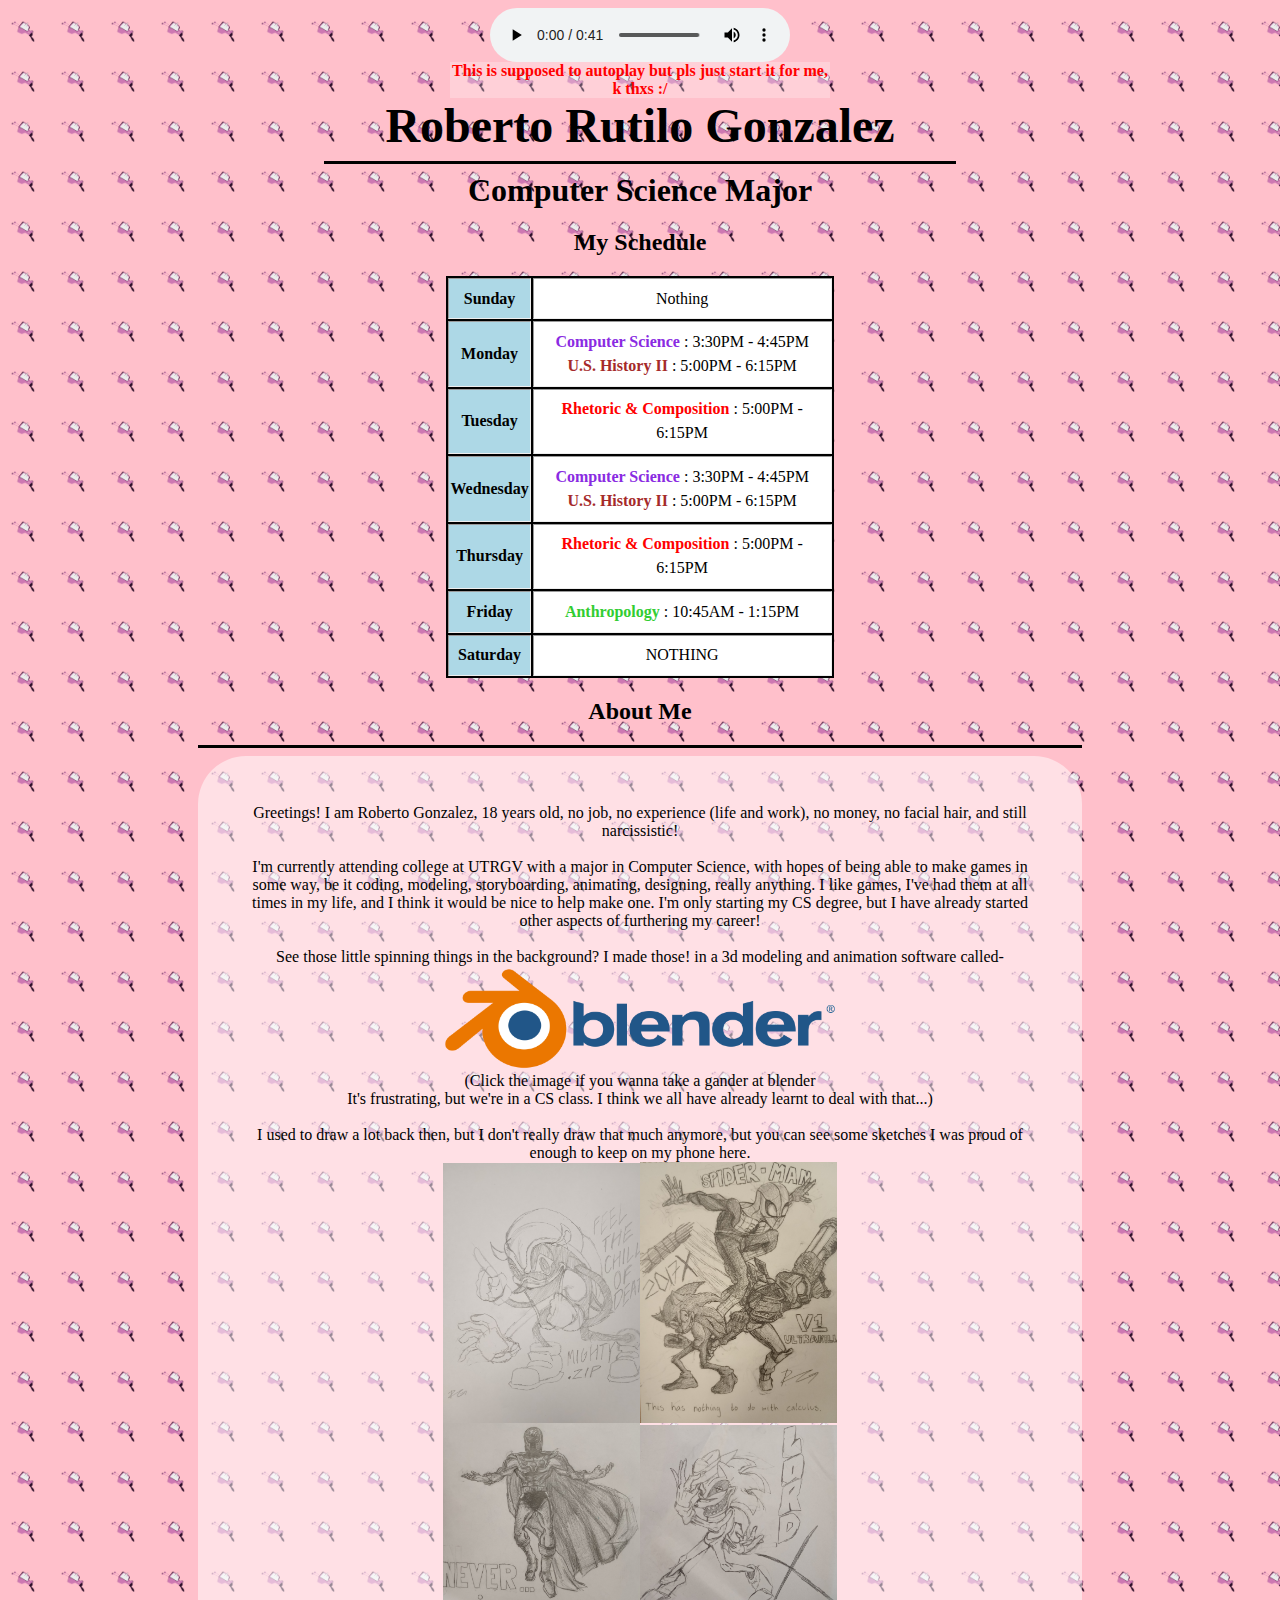
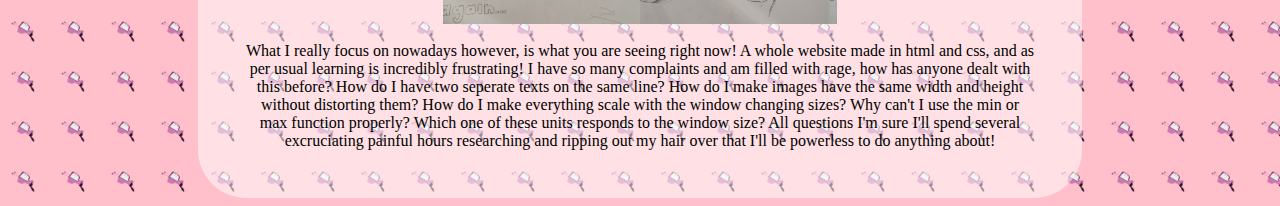
<file: index.html>
<head>
    <link href="styles.css" rel="stylesheet"/>
    <title>
        Roberto Gonzalez
    </title>
</head>
<div class="audio-container">
    <audio src="Audio/Silly.mp3" loop controls autoplay></audio><br>
</div>
<p class="middle" style="margin-left: 35%; margin-right: 35%; background-color: rgba(255, 255, 255, 25%); color: red;"><b>This is supposed to autoplay but pls just start it for me, k thxs :/</b></p>
    <body>
    <h1 class="h1" style="text-align: center;">
        Roberto Rutilo Gonzalez
    </h1>
    <hr style="margin-right: 25%; margin-left: 25%; text-align: center; background-color: black; height: 3px; border: 0px; ">
    <p style="font-size: xx-large; margin: auto; color: black; text-align: center;">
        <b>Computer Science Major</b>
    </p>
    <h2 style="text-align: center;">
        My Schedule
    </h2>

</body>

<table border="1" class="center" style="border: 0; background-color: black;">
    <tr align="center">
        <th style="background-color: lightblue;">Sunday</th>
        <td>Nothing</td>
    </tr>
    <tr align="center">
        <th style="background-color: lightblue;">Monday</th>
         <td><b><span style="color:blueviolet">Computer Science</span></b> : 3:30PM - 4:45PM <br><b><span style="color:brown">U.S. History II</span></b> : 5:00PM - 6:15PM</td>
    </tr>
    <tr align="center">
        <th style="background-color: lightblue;">Tuesday</th>
         <td><b><span style="color:red">Rhetoric & Composition</span></b> : 5:00PM - 6:15PM</td>
    </tr>
    <tr align="center">
        <th style="background-color: lightblue;">Wednesday</th>
         <td><b><span style="color:blueviolet">Computer Science</span></b> : 3:30PM - 4:45PM <br><b><span style="color:brown">U.S. History II</span></b> : 5:00PM - 6:15PM</td>
    </tr>
    <tr align="center">
        <th style="background-color: lightblue;">Thursday</th>
         <td><b><span style="color:red">Rhetoric & Composition</span></b> : 5:00PM - 6:15PM</td>
    </tr>
    <tr align="center">
        <th style="background-color: lightblue;">Friday</th>
        <td><b><span style="color:limegreen">Anthropology</span></b> : 10:45AM - 1:15PM</td>
    </tr>
    <tr align="center">
        <th style="background-color: lightblue;">Saturday</th>
        <td>NOTHING</td>
    </tr>
</table>

<h2 style="text-align: center;">About Me</h2>
<hr style="margin-right: 15%; margin-left: 15%; text-align: center; background-color: black; height: 3px; border: 0px; ">
<p class="middle" style="margin-left: 15%; margin-right: 15%; background-color: rgba(255, 255, 255, 50%); padding: 3em; border-radius: 3em;">
    Greetings! I am Roberto Gonzalez, 18 years old, no job, no experience (life and work), no money, no facial hair, and still narcissistic!<br><br>I'm currently attending college at UTRGV with a major in Computer Science, with hopes of being able to make games in some way,
     be it coding, modeling, storyboarding, animating, designing, really anything. I like games, I've had them at all times in my life, and I think it would be nice to help make one. I'm only starting my CS degree, but I have already started other aspects of furthering my 
     career! <br><br>See those little spinning things in the background? I made those! in a 3d modeling and animation software called-<br>
     <a href="https://www.blender.org/" target="_blank"><img src="Images/Logo_Blender.svg.png" width="50%"></a><br>
     (Click the image if you wanna take a gander at blender<br>It's frustrating, but we're in a CS class. I think we all have already learnt to deal with that...)<br><br>I used to draw a lot back then, but I don't really draw that much anymore, but you can see some sketches I was proud of enough to keep on my phone here.
     <br>
    <img src="Images/IMG_20250108_151951100.jpg" width="25%" ><img src="Images/IMG_20250424_163702404.jpg" width="25%" ><br>
    <img src="Images/IMG_20250519_164339384.jpg" width="25%" ><img src="Images/IMG_20250326_161519084.jpg" width="25%" ><br><br>
    What I really focus on nowadays however, is what you are seeing right now! A whole website made in html and css, and as per usual learning is incredibly frustrating! I have so many complaints and am filled with rage, how has anyone dealt with this before? How do I have two seperate texts on the same line? How do I make images have the same width and height without distorting them? How do I make everything scale with the window changing sizes? Why can't I use the min or max function properly? Which one of these units responds to the window size? All questions I'm sure I'll spend several excruciating painful hours researching and ripping out my hair over that I'll be powerless to do anything about!
</p>
</file>
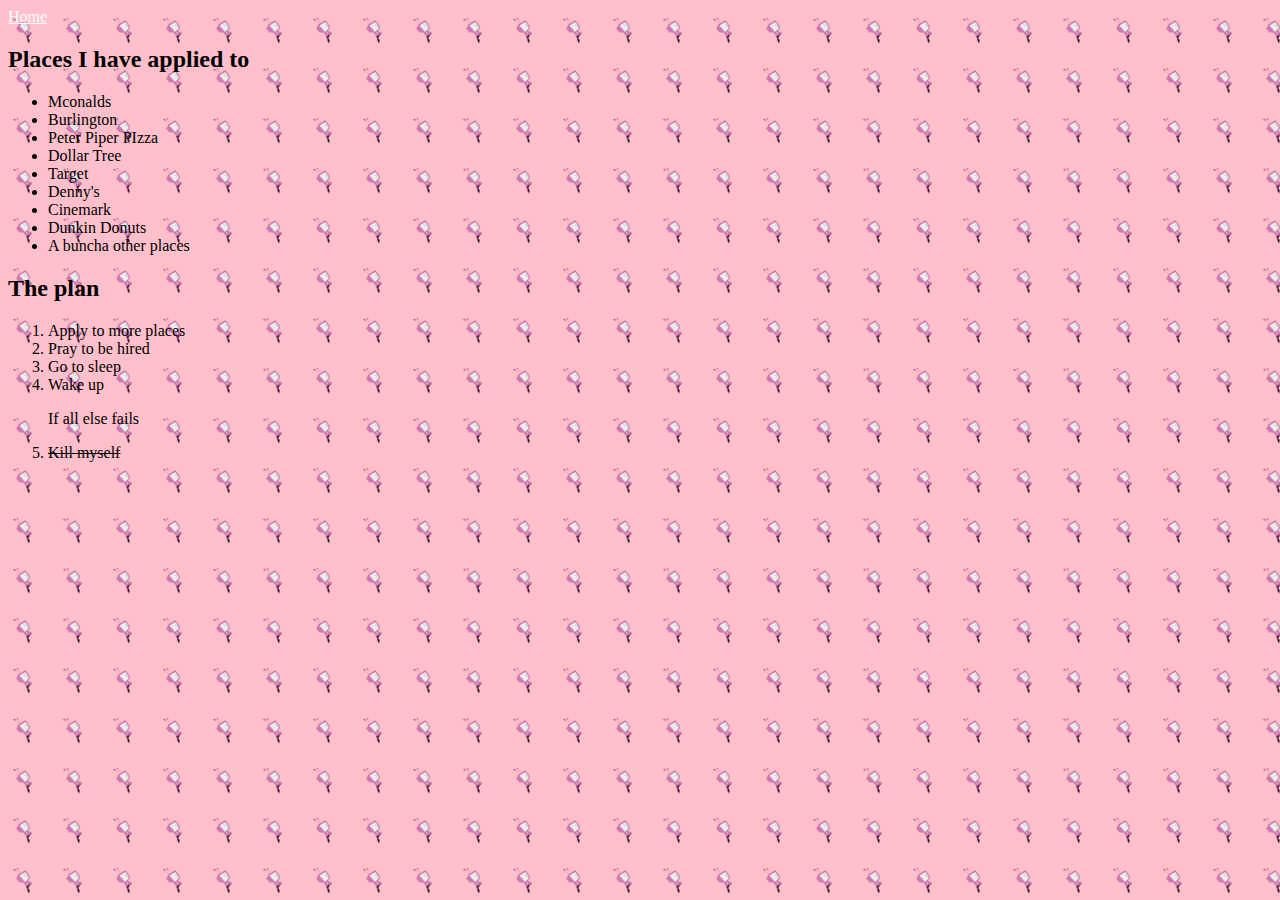
<file: list.html>
<head>
     <link href="styles.css" rel="stylesheet"/>
     <title>List</title>
    <a href="index.html">Home</a>
</head>
<body>
    <h2>Places I have applied to</h2><ul>
    <li>Mconalds</li>
    <li>Burlington</li>
    <li>Peter Piper PIzza</li>
    <li>Dollar Tree</li>
    <li>Target</li>
    <li>Denny's</li>
    <li>Cinemark</li>
    <li>Dunkin Donuts</li>
    <li>A buncha other places</li>
    </ul>
</body>
<h2>The plan</h2><ol>
    <li>Apply to more places</li>
    <li>Pray to be hired</li>
    <li>Go to sleep</li>
    <li>Wake up</li><p>If all else fails</p>
    <del><li>Kill myself</li></del>
</ol>
</file>
<file: styles.css>
h1 {
    color: black;
    font-size: 300%;
    margin-top: auto;
    margin-bottom: auto;
    
}

h2 {
    color: black;
}

a {
    color: white;
    font-weight: 100;
}

a:hover {
    color: black;
}


.middle{
    text-align: center;
    margin: 0%;
}

#factbox{
    padding-left: 35%;
    padding-right: 35%;
}

.center{
    margin-left: auto;
    margin-right: auto;
}

.right{
    margin-right: 0;
}

td {
    line-height: 150%;
    letter-spacing: 2%;
    padding: 2%;
    background-color: white;
}

body{
    background-image: url(Images/tennaling\ gif.gif);
    background-size:50px;
    background-color: pink;
}

.audio-container {
  display: flex;
  justify-content: center;
  align-items: center;
}
</file>
